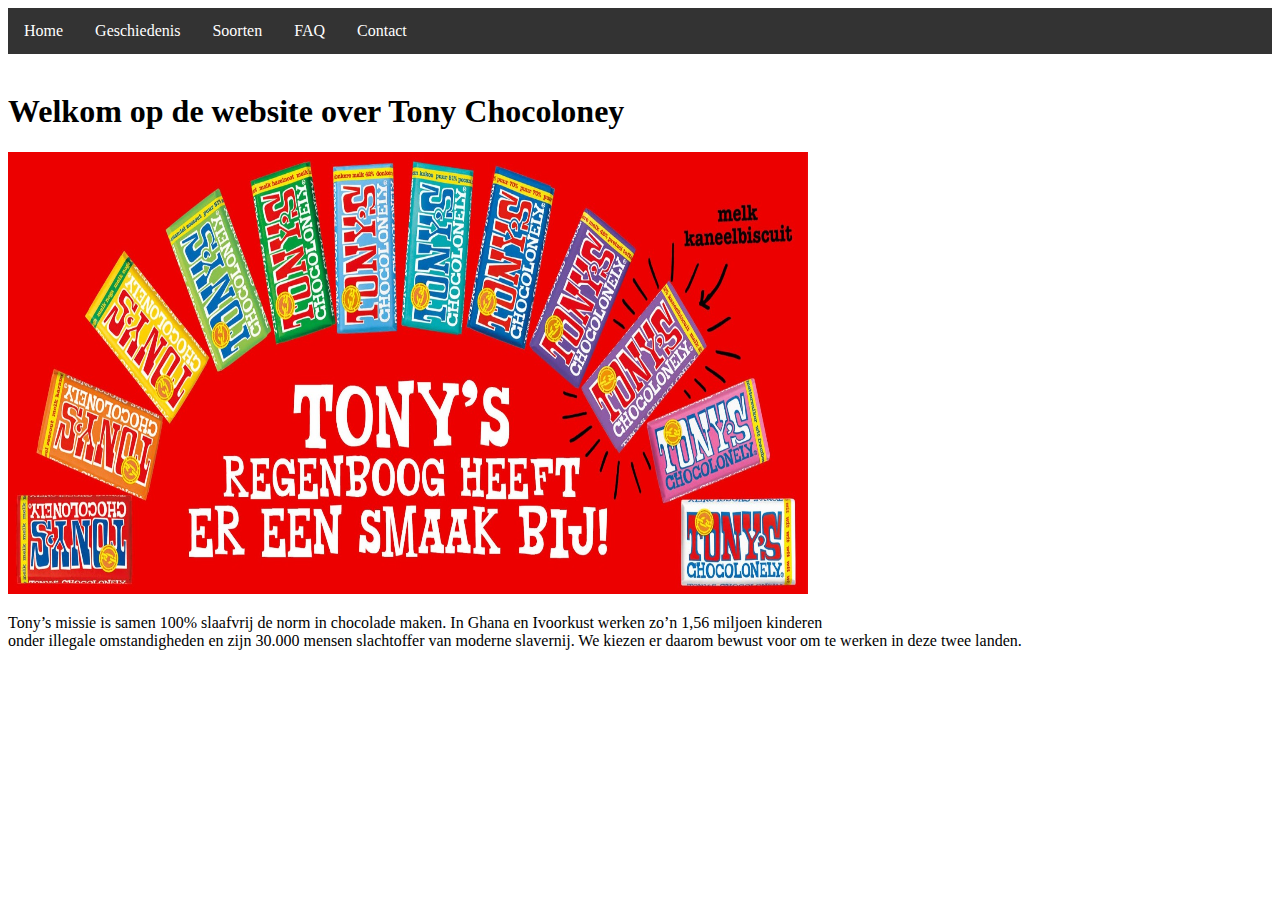
<file: docs/index.html>
<!DOCTYPE html>
<html>
<head>
  <title>Tim's website</title>
  <link rel="stylesheet" href="css/mystyle.css">
</head>
<style>
</style>

<body>
  <ul>
    <li><a class="active" href="index.html">Home</a></li>
    <li><a href="P1.html">Geschiedenis</a></li>
    <li><a href="P2.html">Soorten</a></li>
    <li><a href="P3.html">FAQ</a></li>
    <li><a href="P4.html">Contact</a></li>
      </ul>
  <br>
<h1>Welkom op de website over Tony Chocoloney</h1>

<img src="img/Image2.jpg" alt="Tony" width="800" height="442">
<br>
<p>Tony’s missie is samen 100% slaafvrij de norm in chocolade maken.
  In Ghana en Ivoorkust werken zo’n 1,56 miljoen kinderen <br>onder illegale
  omstandigheden en zijn 30.000 mensen slachtoffer van moderne slavernij.
  We kiezen er daarom bewust voor om te werken in deze twee landen. </p>
</body>
</html>
</file>
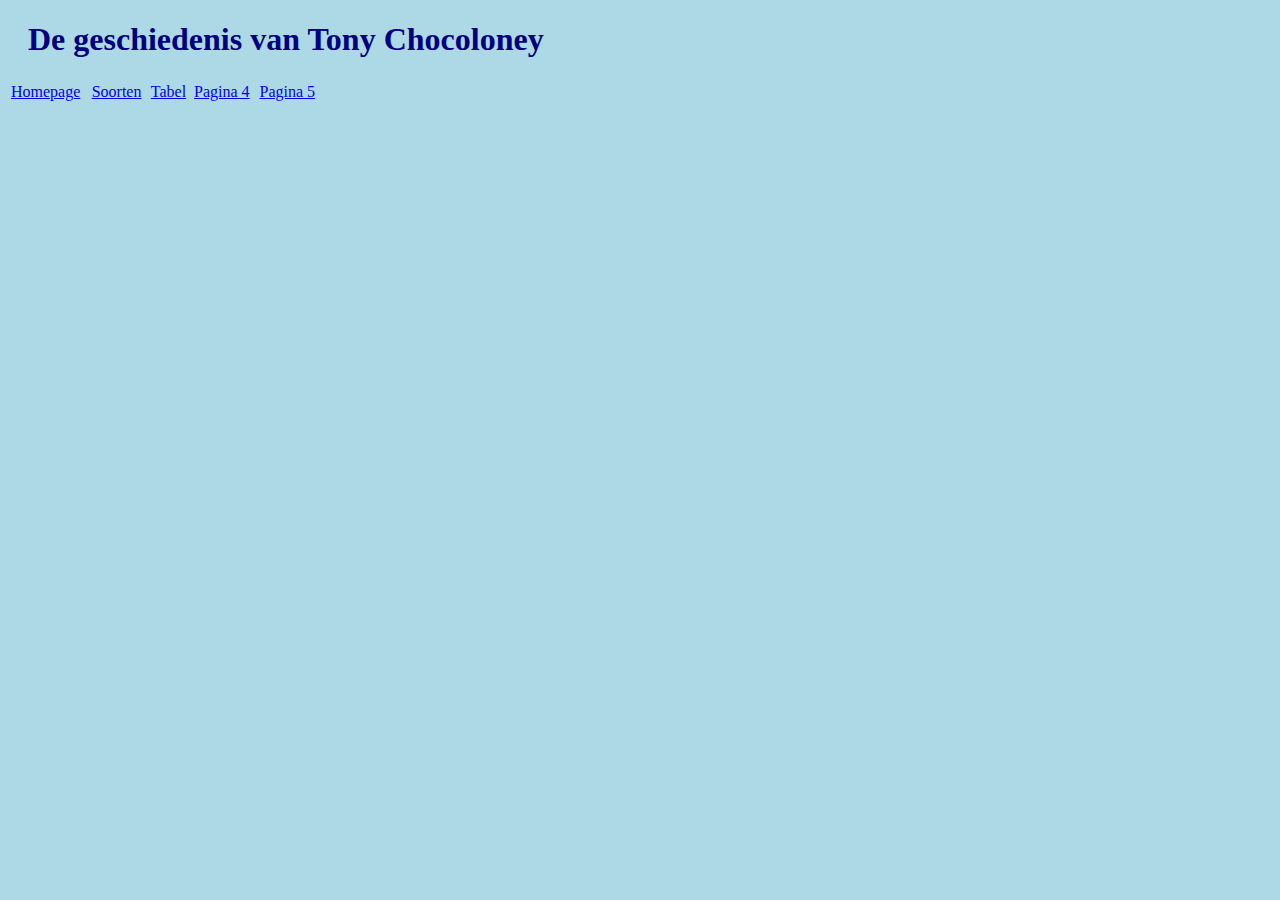
<file: P1.html>
<!DOCTYPE html>
<html>
<head>
<link rel="stylesheet" href="css/mystyle.css">
</head>
<body>

<title>Geschiedenis van Tony Chocoloney</title>
<h1>De geschiedenis van Tony Chocoloney</h1>

<table style="width:25%">
    <tr>
    <td><a href="index.html">Homepage</a></td>
    <td><a href="P2.html">Soorten</a></td>
    <td><a href="P3.html">Tabel</a></td>
	<td><a href="P2.html">Pagina 4</a></td>
	<td><a href="P2.html">Pagina 5</a></td>
  </tr>

</table>


</head>
</body>
</file>
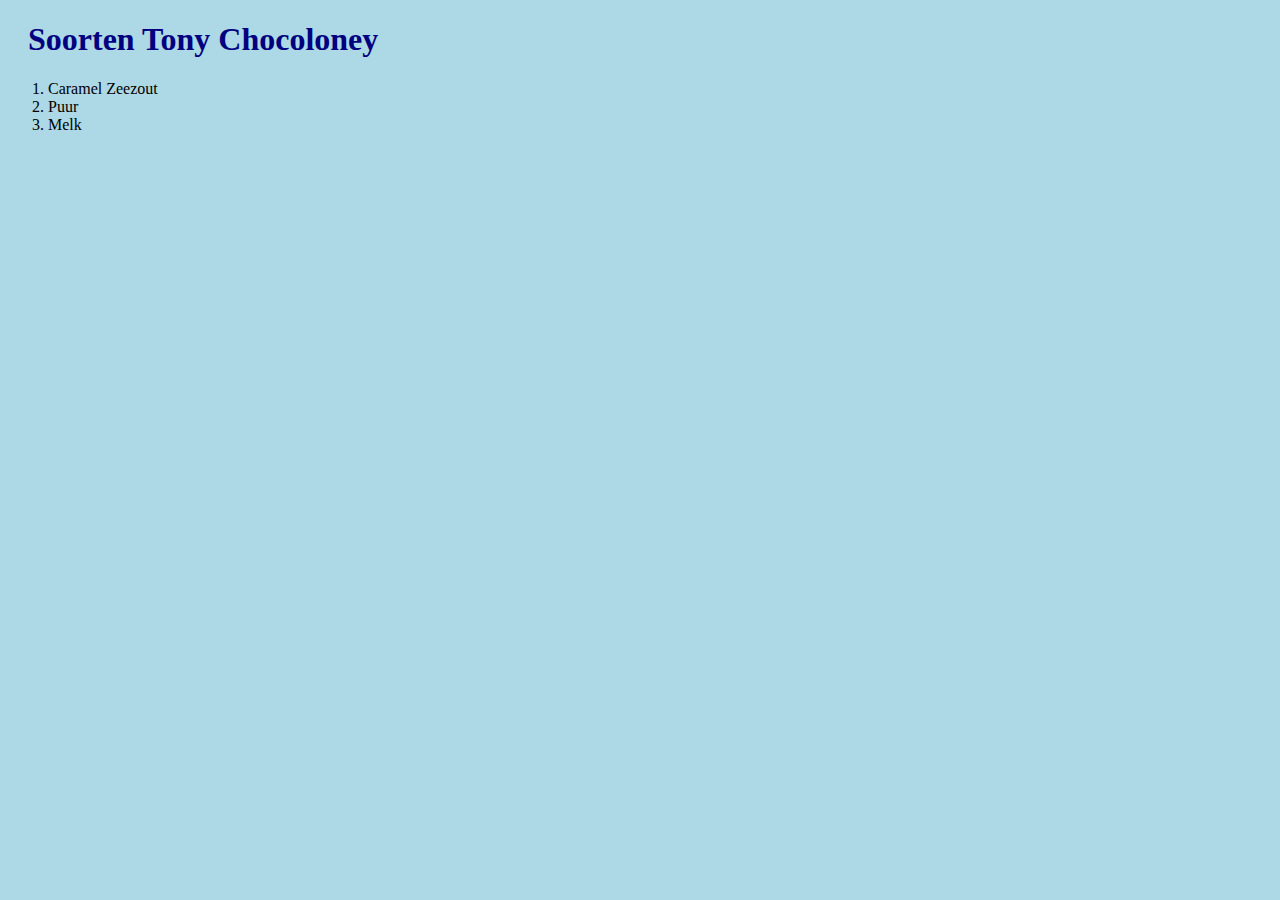
<file: P2.html>
<!DOCTYPE html>
<html>
<head>
<link rel="stylesheet" href="css/mystyle.css">
</head>
<body>

<h1>Soorten Tony Chocoloney</h1>

<ol>
  <li>Caramel Zeezout</li>
  <li>Puur</li>
  <li>Melk</li>
</ol>  

</body>
</html>
</file>
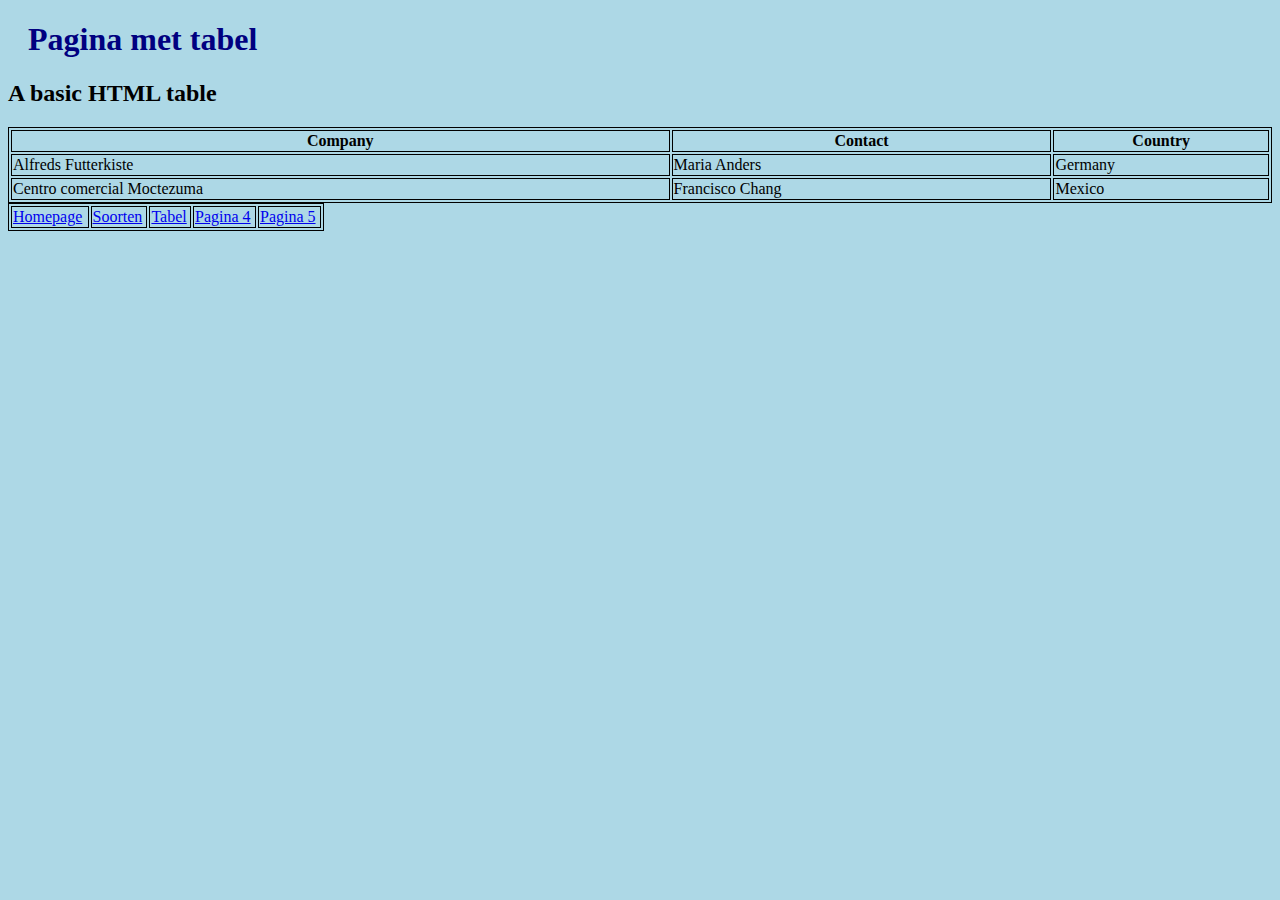
<file: P3.html>
<!DOCTYPE html>
<html>
<head>
<link rel="stylesheet" href="css/mystyle.css">
</head>
<style>
table, th, td {
  border:1px solid black;
}
</style>
<body>

<h1>Pagina met tabel</h1>

<h2>A basic HTML table</h2>

<table style="width:100%">
  <tr>
    <th>Company</th>
    <th>Contact</th>
    <th>Country</th>
  </tr>
  <tr>
    <td>Alfreds Futterkiste</td>
    <td>Maria Anders</td>
    <td>Germany</td>
  </tr>
  <tr>
    <td>Centro comercial Moctezuma</td>
    <td>Francisco Chang</td>
    <td>Mexico</td>
  </tr>
</table>

<table style="width:25%">
    <tr>
    <td><a href="index.html">Homepage</a></td>
    <td><a href="P2.html">Soorten</a></td>
    <td><a href="P3.html">Tabel</a></td>
	<td><a href="P2.html">Pagina 4</a></td>
	<td><a href="P2.html">Pagina 5</a></td>
  </tr>

</body>
</html>
</file>
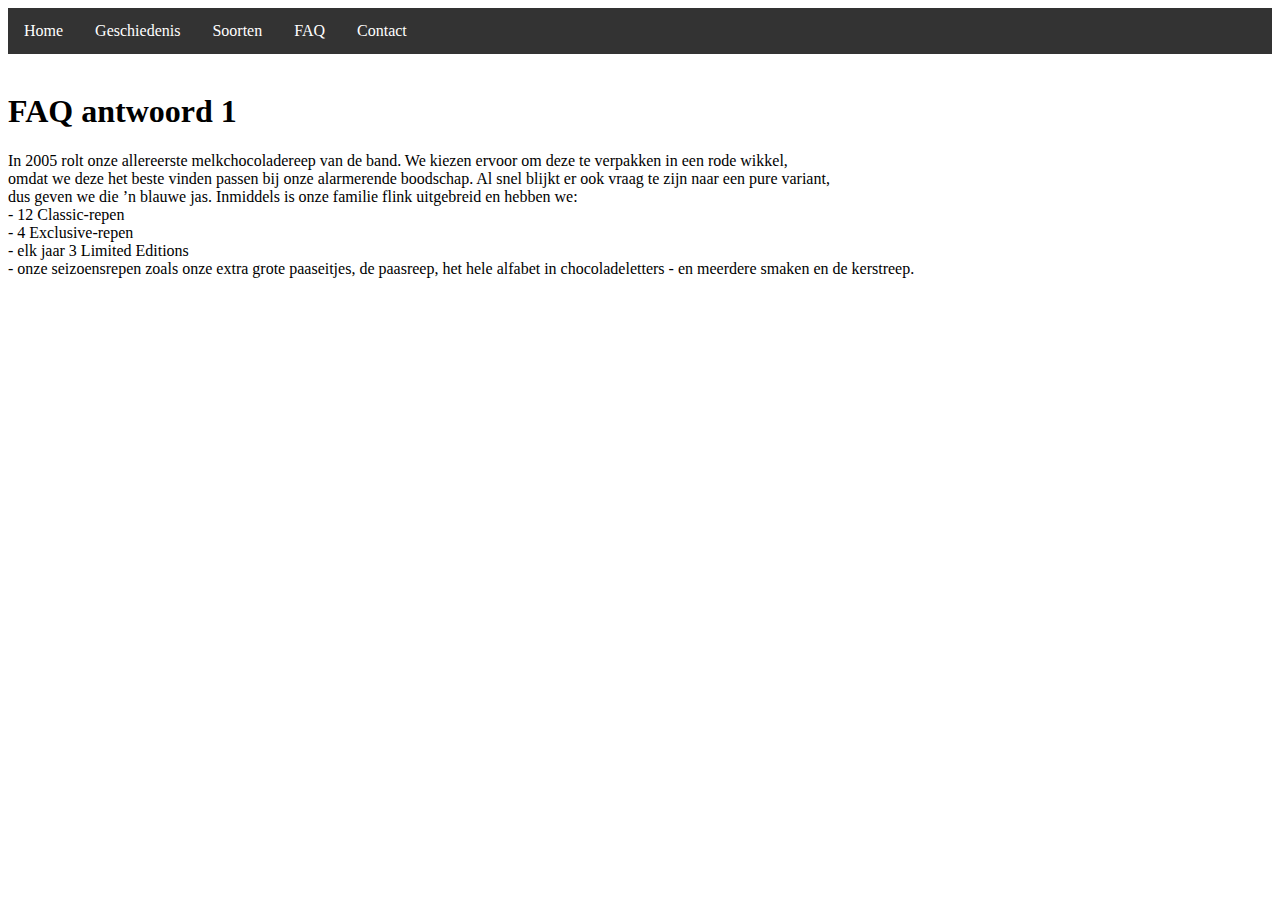
<file: docs/FAQ1.html>
<!DOCTYPE html>
<html>
<head>
  <title>FAQ antwoord 1</title>
  <link rel="stylesheet" href="css/mystyle.css">
</head>
<body>
  <ul>
    <li><a class="active" href="index.html">Home</a></li>
    <li><a href="P1.html">Geschiedenis</a></li>
    <li><a href="P2.html">Soorten</a></li>
    <li><a href="P3.html">FAQ</a></li>
    <li><a href="P4.html">Contact</a></li>
      </ul>
      <br>

<h1>FAQ antwoord 1</h1>
<p>In 2005 rolt onze allereerste melkchocoladereep van de band. We kiezen ervoor om deze te verpakken in een rode wikkel,   <br>
omdat we deze het beste vinden passen bij onze alarmerende boodschap. Al snel blijkt er ook vraag te zijn naar een pure variant,  <br>
 dus geven we die ’n blauwe jas. Inmiddels is onze familie flink uitgebreid en hebben we:  <br>
- 12 Classic-repen   <br>
- 4 Exclusive-repen  <br>
- elk jaar 3 Limited Editions  <br>
- onze seizoensrepen zoals onze extra grote paaseitjes, de paasreep, het hele alfabet in chocoladeletters - en meerdere smaken en de kerstreep.</p>


</head>
</body>
</file>
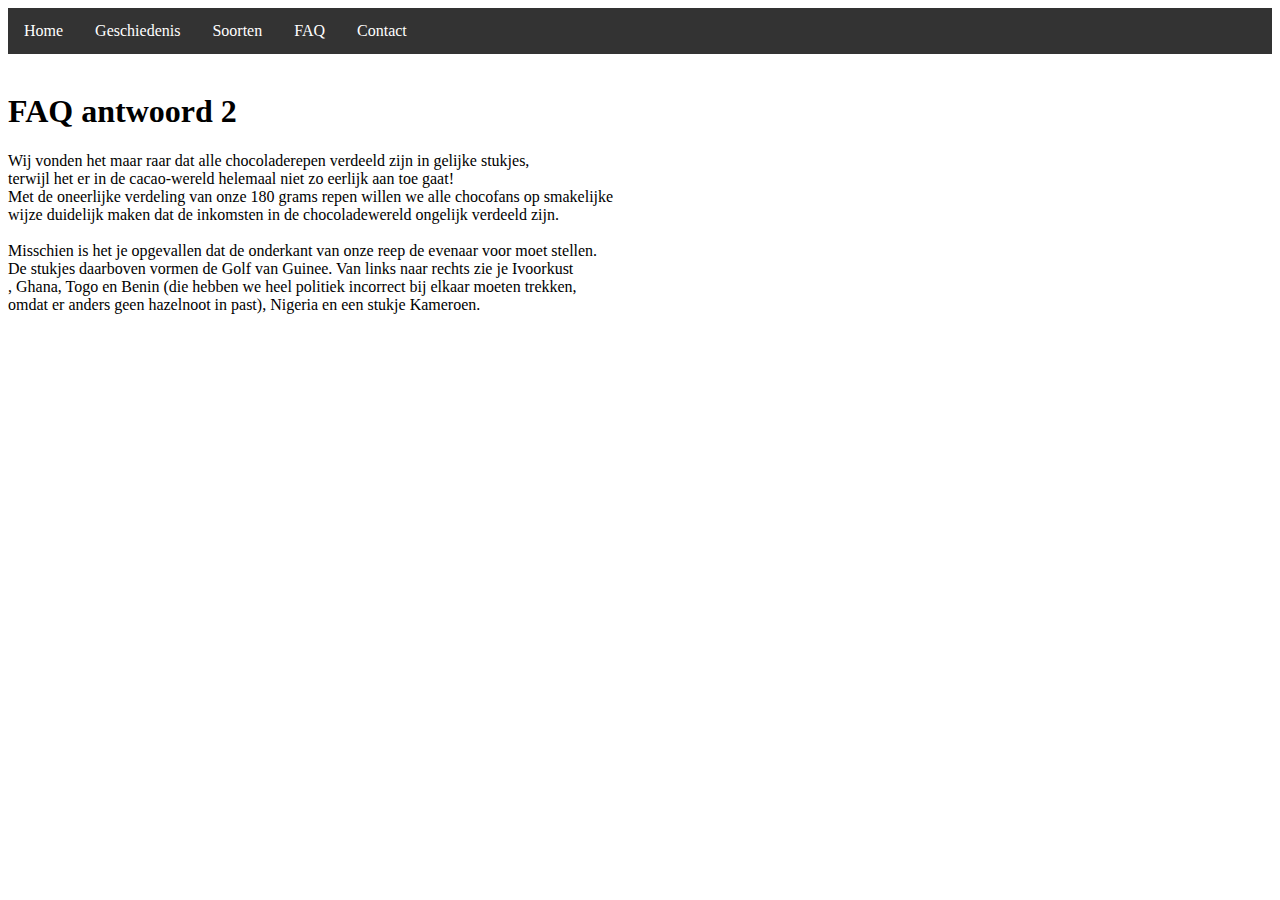
<file: docs/FAQ2.html>
<!DOCTYPE html>
<html>
<head>
  <title>FAQ antwoord 2</title>
  <link rel="stylesheet" href="css/mystyle.css">
</head>
<body>
  <ul>
    <li><a class="active" href="index.html">Home</a></li>
    <li><a href="P1.html">Geschiedenis</a></li>
    <li><a href="P2.html">Soorten</a></li>
    <li><a href="P3.html">FAQ</a></li>
    <li><a href="P4.html">Contact</a></li>
      </ul>
      <br>

<h1>FAQ antwoord 2</h1>
<p>Wij vonden het maar raar dat alle chocoladerepen verdeeld zijn in gelijke stukjes,<br>
   terwijl het er in de cacao-wereld helemaal niet zo eerlijk aan toe gaat! <br>
   Met de oneerlijke verdeling van onze 180 grams repen willen we alle chocofans op smakelijke<br>
    wijze duidelijk maken dat de inkomsten in de chocoladewereld ongelijk verdeeld zijn.<br>
<br>
Misschien is het je opgevallen dat de onderkant van onze reep de evenaar voor moet stellen.<br>
 De stukjes daarboven vormen de Golf van Guinee. Van links naar rechts zie je Ivoorkust<br>
 , Ghana, Togo en Benin (die hebben we heel politiek incorrect bij elkaar moeten trekken,<br>
  omdat er anders geen hazelnoot in past), Nigeria en een stukje Kameroen.</p>


</head>
</body>
</file>
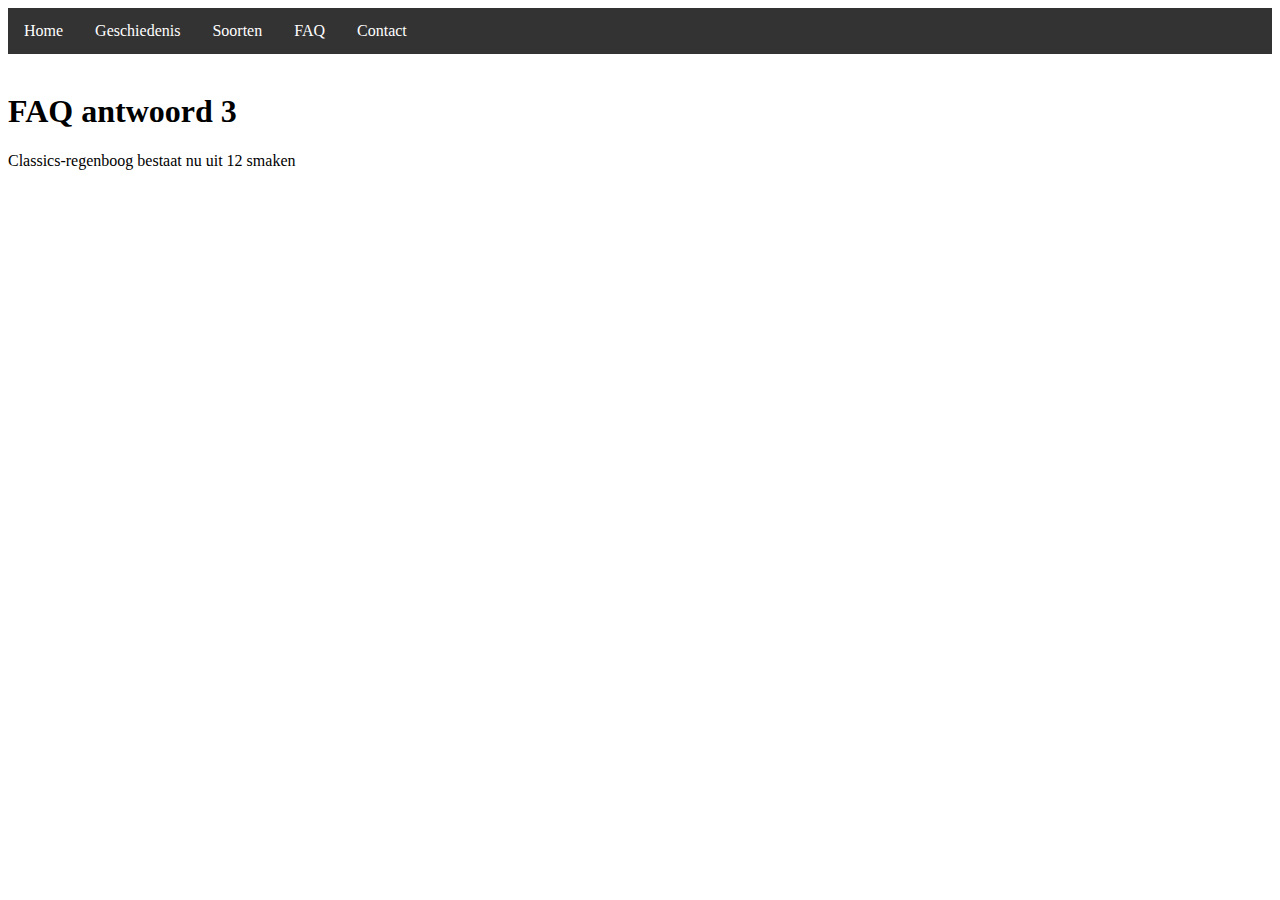
<file: docs/FAQ3.html>
<!DOCTYPE html>
<html>
<head>
  <title>FAQ antwoord 3</title>
  <link rel="stylesheet" href="css/mystyle.css">
</head>
<body>
  <ul>
    <li><a class="active" href="index.html">Home</a></li>
    <li><a href="P1.html">Geschiedenis</a></li>
    <li><a href="P2.html">Soorten</a></li>
    <li><a href="P3.html">FAQ</a></li>
    <li><a href="P4.html">Contact</a></li>
      </ul>
      <br>

<h1>FAQ antwoord 3</h1>
<p>Classics-regenboog bestaat nu uit 12 smaken</p>


</head>
</body>
</file>
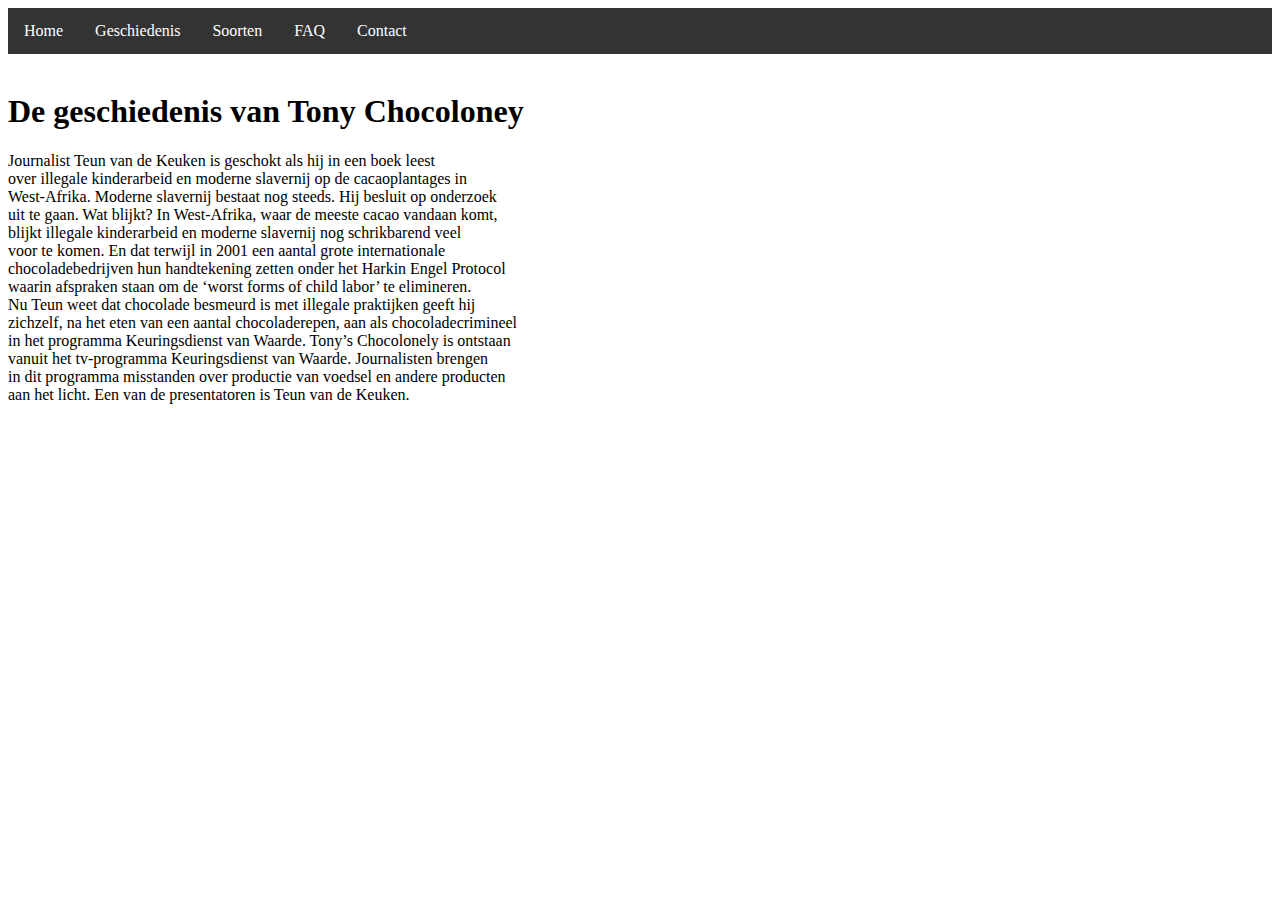
<file: docs/P1.html>
<!DOCTYPE html>
<html>
<head>
  <title>Tony Chocoloney - Geschiedenis</title>
  <link rel="stylesheet" href="css/mystyle.css">
</head>
<body>
  <ul>
    <li><a class="active" href="index.html">Home</a></li>
    <li><a href="P1.html">Geschiedenis</a></li>
    <li><a href="P2.html">Soorten</a></li>
    <li><a href="P3.html">FAQ</a></li>
    <li><a href="P4.html">Contact</a></li>
      </ul>
      <br>

<h1>De geschiedenis van Tony Chocoloney</h1>
<p>Journalist Teun van de Keuken is geschokt als hij in een boek leest <br>
  over illegale kinderarbeid en moderne slavernij op de cacaoplantages in <br>
  West-Afrika. Moderne slavernij bestaat nog steeds. Hij besluit op onderzoek <br>
  uit te gaan. Wat blijkt? In West-Afrika, waar de meeste cacao vandaan komt,<br>
   blijkt illegale kinderarbeid en moderne slavernij nog schrikbarend veel <br>
   voor te komen. En dat terwijl in 2001 een aantal grote internationale <br>
   chocoladebedrijven hun handtekening zetten onder het Harkin Engel Protocol <br>
   waarin afspraken staan om de ‘worst forms of child labor’ te elimineren. <br>
   Nu Teun weet dat chocolade besmeurd is met illegale praktijken geeft hij <br>
   zichzelf, na het eten van een aantal chocoladerepen, aan als chocoladecrimineel<br>
    in het programma Keuringsdienst van Waarde. Tony’s Chocolonely is ontstaan <br>
    vanuit het tv-programma Keuringsdienst van Waarde. Journalisten brengen <br>
    in dit programma misstanden over productie van voedsel en andere producten <br>
    aan het licht. Een van de presentatoren is Teun van de Keuken.</p>

<iframe width="560" height="315" src="https://www.youtube.com/embed/C_JJd_8Ddag" title="YouTube video player" frameborder="0" allow="accelerometer; autoplay; clipboard-write; encrypted-media; gyroscope; picture-in-picture" allowfullscreen></iframe>

</head>
</body>
</file>
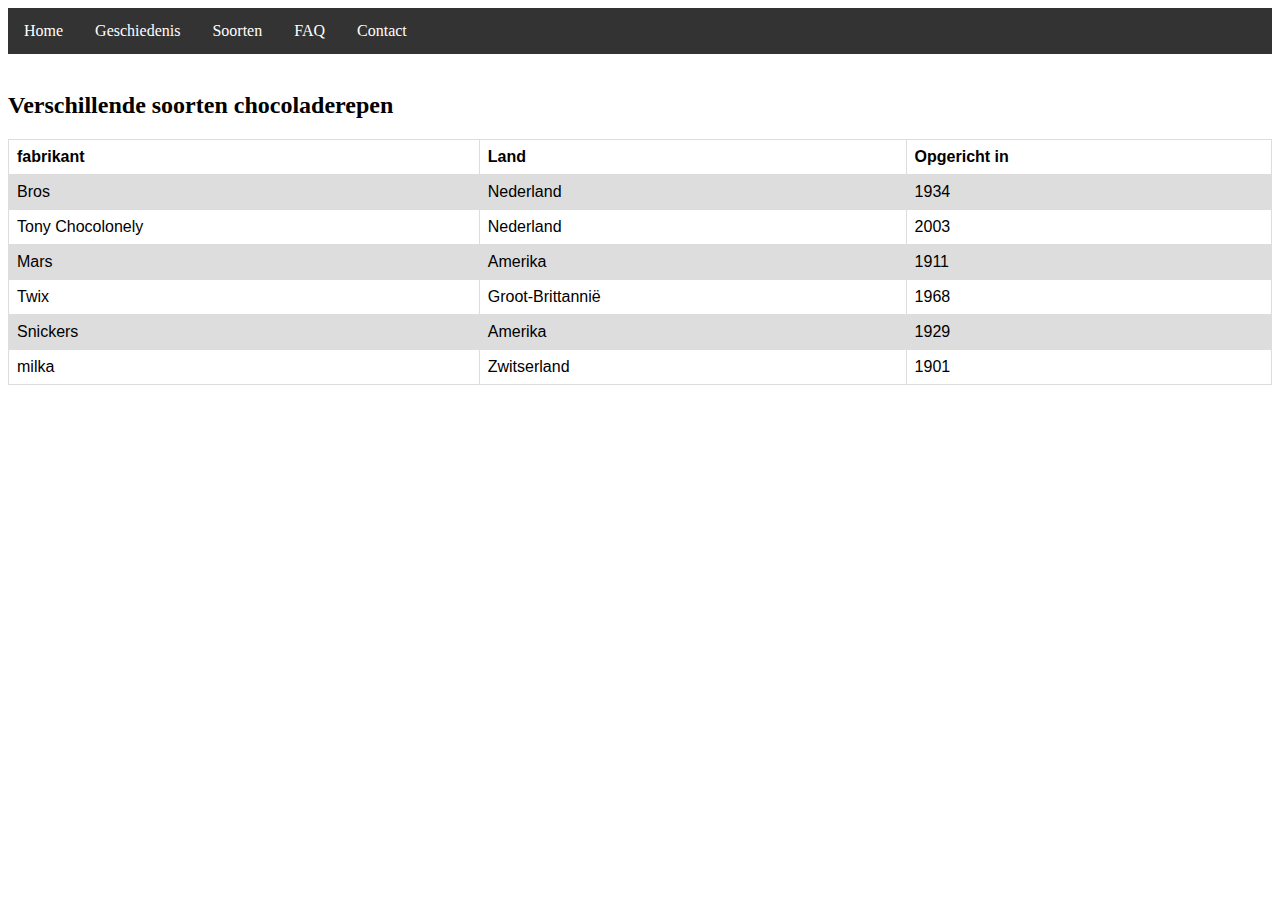
<file: docs/P2.html>
<!DOCTYPE html>
<html>
<head>
  <title>Tony Chocoloney - soorten chocola</title>
  <link rel="stylesheet" href="css/mystyle.css">
</head>
<style>
table {
  font-family: arial, sans-serif;
  border-collapse: collapse;
  width: 100%;
}

td, th {
  border: 1px solid #dddddd;
  text-align: left;
  padding: 8px;
}

tr:nth-child(even) {
  background-color: #dddddd;
}
</style>
<body>
  <ul>
    <li><a class="active" href="index.html">Home</a></li>
    <li><a href="P1.html">Geschiedenis</a></li>
    <li><a href="P2.html">Soorten</a></li>
    <li><a href="P3.html">FAQ</a></li>
    <li><a href="P4.html">Contact</a></li>
      </ul>
      <br>

      <h2>Verschillende soorten chocoladerepen</h2>

      <table>
        <tr>
          <th>fabrikant</th>
          <th>Land</th>
          <th>Opgericht in</th>
        </tr>
        <tr>
          <td>Bros</td>
          <td>Nederland</td>
          <td>1934</td>
        </tr>
        <tr>
          <td>Tony Chocolonely</td>
          <td>Nederland</td>
          <td>2003</td>
        </tr>
        <tr>
          <td>Mars</td>
          <td>Amerika</td>
          <td>1911</td>
        </tr>
        <tr>
          <td>Twix</td>
          <td>Groot-Brittannië</td>
          <td>1968</td>
        </tr>
        <tr>
          <td>Snickers</td>
          <td>Amerika</td>
          <td>1929</td>
        </tr>
        <tr>
          <td>milka</td>
          <td>Zwitserland</td>
          <td>1901</td>
        </tr>
      </table>


</body>
</html>
</file>
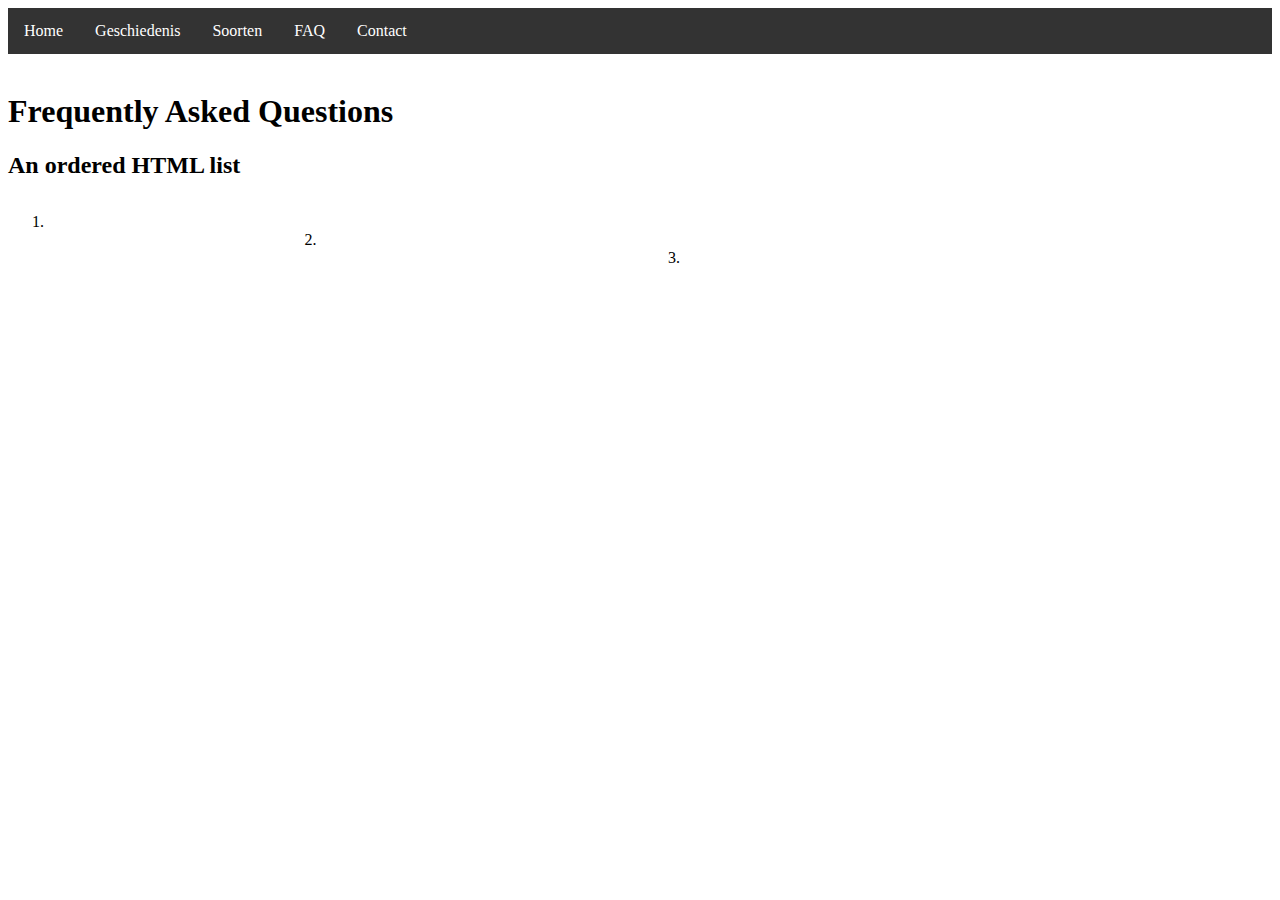
<file: docs/P3.html>
<!DOCTYPE html>
<html>
<head>
  <title>Tony Chocoloney - Frequently Asked Questions</title>
  <link rel="stylesheet" href="css/mystyle.css">
<style>
table, th, td {
  border:1px solid black;
}
</style>
<body>
  <ul>
    <li><a class="active" href="index.html">Home</a></li>
    <li><a href="P1.html">Geschiedenis</a></li>
    <li><a href="P2.html">Soorten</a></li>
    <li><a href="P3.html">FAQ</a></li>
    <li><a href="P4.html">Contact</a></li>
      </ul>
      <br>

<h1>Frequently Asked Questions</h1>

<h2>An ordered HTML list</h2>

<ol>
  <li><a href="FAQ1.html">Waarom is rood melk en blauw puur?</a></li> <br>
  <li><a href="FAQ2.html">Waarom is jullie reep verdeeld in ongelijke stukjes?</a></li> <br>
  <li><a href="FAQ3.html">Hoeveel verschillende chocolade hebben jullie?</a></li> <br>
</ol>

</body>
</html>
</file>
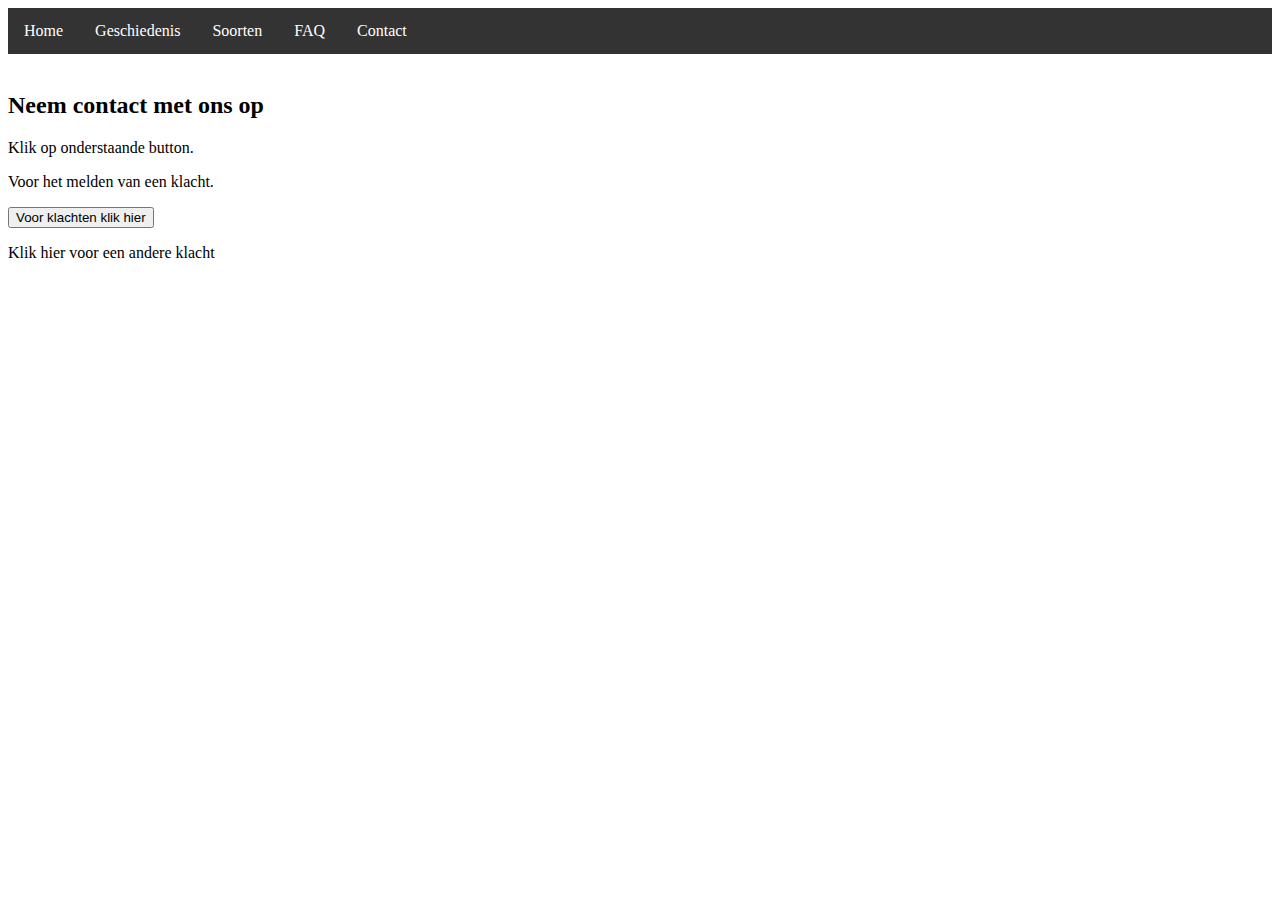
<file: docs/P4.html>
<!DOCTYPE html>
<html>
<head>
  <title>Tony Chocoloney - Contact</title>
  <link rel="stylesheet" href="css/mystyle.css">
<script src="https://ajax.googleapis.com/ajax/libs/jquery/3.5.1/jquery.min.js"></script>
<script>
$(document).ready(function(){
  $("button").click(function(){
    $("*").hide();
  });
});

$(document).ready(function(){
  $("#p1").mouseenter(function(){
    alert("Bel op 06-12345678");
  });
});

</script>
</head>
<body>
  <ul>
    <li><a class="active" href="index.html">Home</a></li>
    <li><a href="P1.html">Geschiedenis</a></li>
    <li><a href="P2.html">Soorten</a></li>
    <li><a href="P3.html">FAQ</a></li>
    <li><a href="P4.html">Contact</a></li>
      </ul>
      <br>
<h2>Neem contact met ons op</h2>

<p>Klik op onderstaande button.</p>
<p>Voor het melden van een klacht.</p>

<button>Voor klachten klik hier</button>

<p id="p1">Klik hier voor een andere klacht</p>


</body>
</html>
</file>
<file: docs/css/mystyle.css>
<!DOCTYPE html>
<html>
<head>
<style>

h1 {
  color: red;
  text-align: left;
}
ul {
  list-style-type: none;
  margin: 0;
  padding: 0;
  overflow: hidden;
  background-color: #333;
}

li {
  float: left;
}
li a {
  display: block;
  color: white;
  text-align: center;
  padding: 14px 16px;
  text-decoration: none;
}
li a:hover {
  background-color: #111;
}
</file>
<file: css/mystyle.css>
body {
  background-color: lightblue;
  font-family:verdana
}

h1 {
  color: navy;
  margin-left: 20px;
}
</file>
